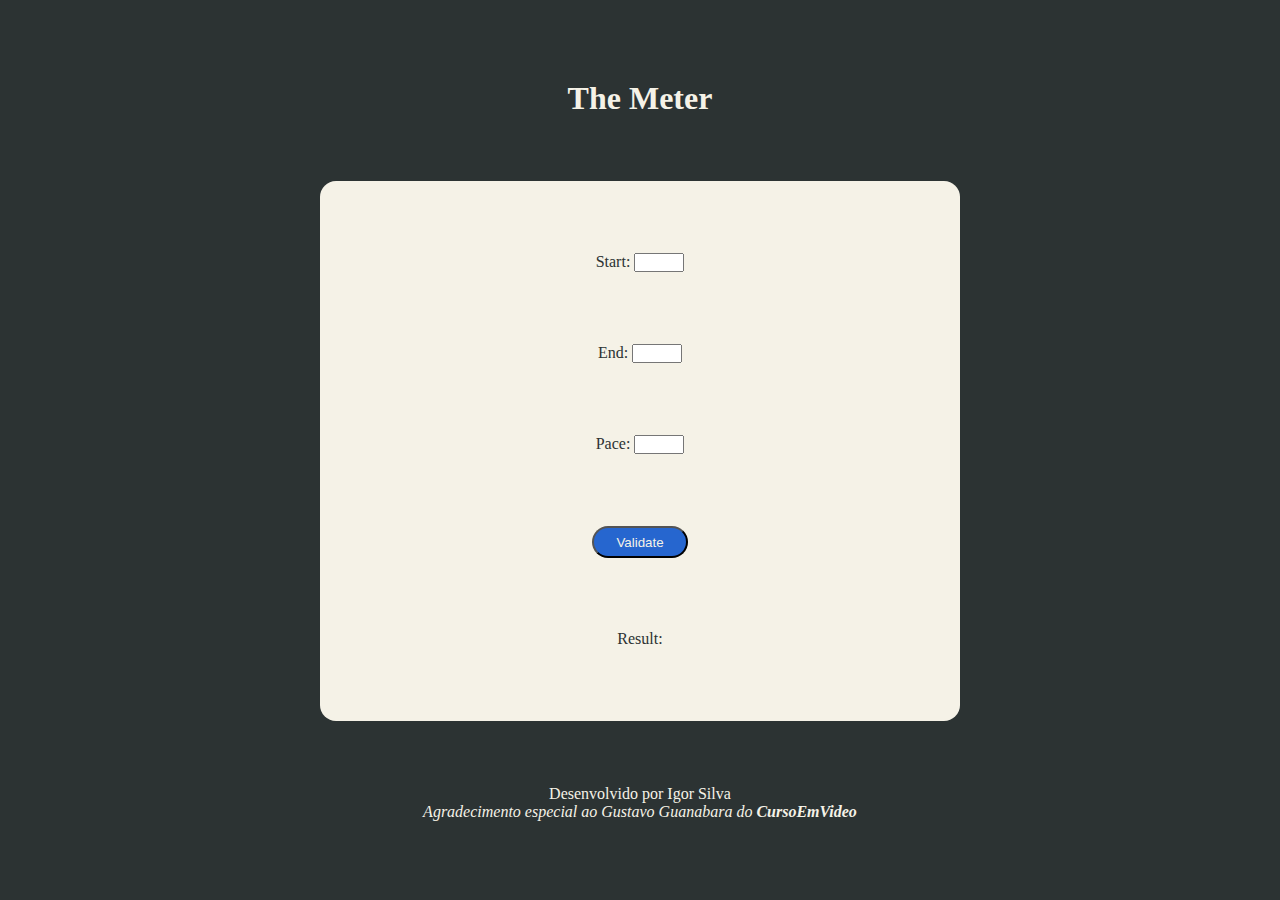
<file: ex3/index.html>
<!DOCTYPE html>
<html lang="en">
<head>
    <meta charset="UTF-8">
    <meta http-equiv="X-UA-Compatible" content="IE=edge">
    <meta name="viewport" content="width=device-width, initial-scale=1.0">
    <title>The Meter</title>
    <link rel="stylesheet" href="style.css">
</head>
<body>
    <header>
        <h1>The Meter</h1>
    </header>
    <section>
        <div id="start-container">
            <label for="start">Start:</label>
            <input type="number" name="start" id="start" class="page-input">
        </div>

        <div id="end-container">
            <label for="end">End:</label>
            <input type="number" name="end" id="end" class="page-input">
        </div>

        <div id="pace-container">
            <label for="pace">Pace:</label>
            <input type="number" name="pace" id="pace" class="page-input">
        </div>
        <div id="button-container">
            <input id="validate" type="button" value="Validate" onclick="calculate()">
        </div>
        <div id="res-container">
            <p id="res">Result:</p>
        </div>
    </section>
    <footer>
        <p>Desenvolvido por Igor Silva</p>
        <p><em>Agradecimento especial ao Gustavo Guanabara do <strong>CursoEmVideo</strong></em></p>
    </footer>
    <script src="script.js"></script>
</body>
</html>
</file>
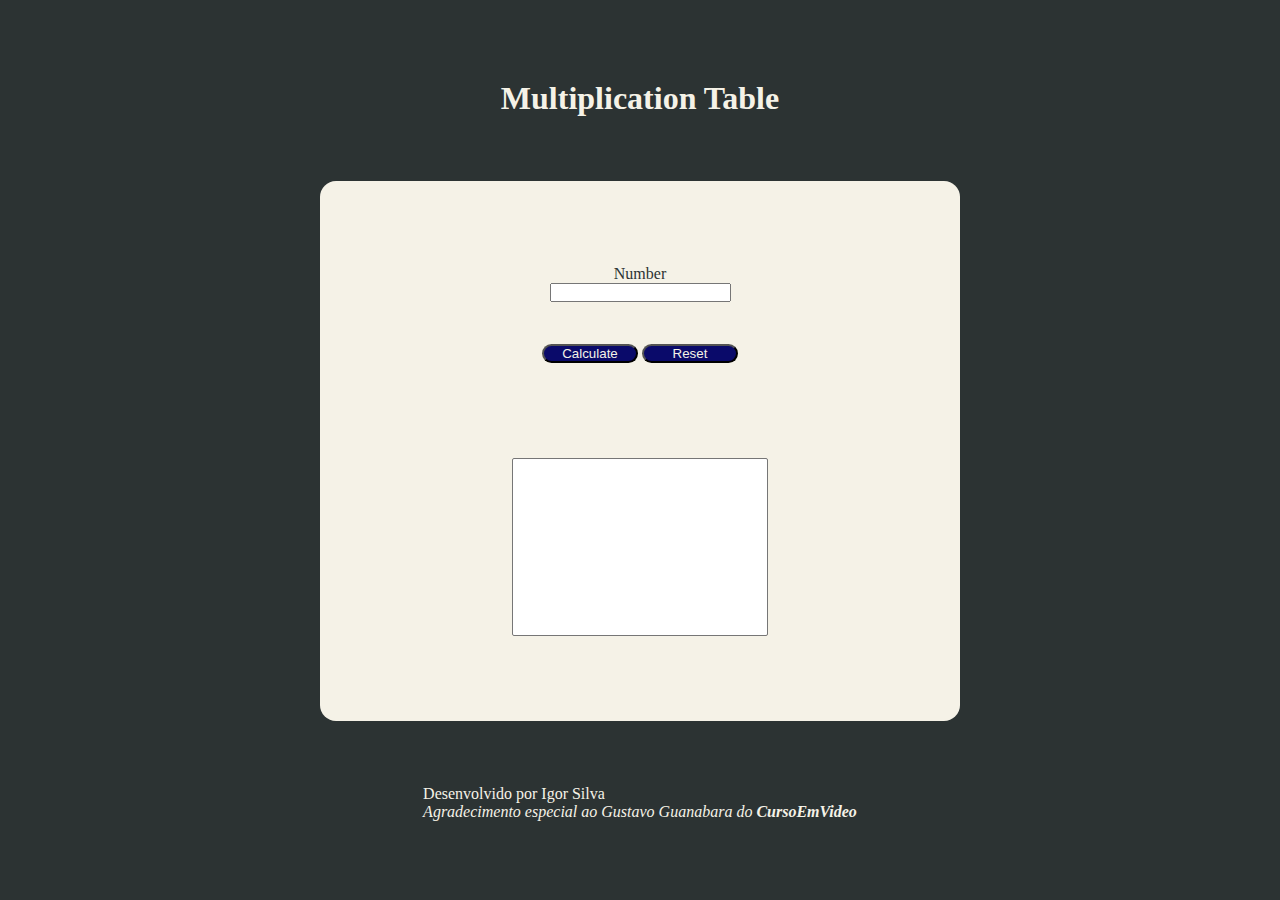
<file: ex4/index.html>
<!DOCTYPE html>
<html lang="en">
<head>
    <meta charset="UTF-8">
    <meta http-equiv="X-UA-Compatible" content="IE=edge">
    <meta name="viewport" content="width=device-width, initial-scale=1.0">
    <title>Multiplication Table</title>
    <link rel="stylesheet" href="style.css">
</head>
<body>
    <header>
        <h1>Multiplication Table</h1>
    </header>
    <section>
        <div id="number-container">
            <label for="number">Number</label>
            <input type="number" name="number" id="number">
                <div id="buttons">
                    <input type="button" value="Calculate" id="calculate" onclick="calculate()">
                    <input type="button" value="Reset" id="reset" onclick="reset()">
                </div>
        </div>
        <div id="table-container">
            <select name="table" id="table" size="11">

            </select>
        </div>

    </section>
    <footer>
        <p>Desenvolvido por Igor Silva</p>
        <p><em>Agradecimento especial ao Gustavo Guanabara do <strong>CursoEmVideo</strong></em></p>
    </footer>
    <script src="script.js"></script>
</body>
</html>
</file>
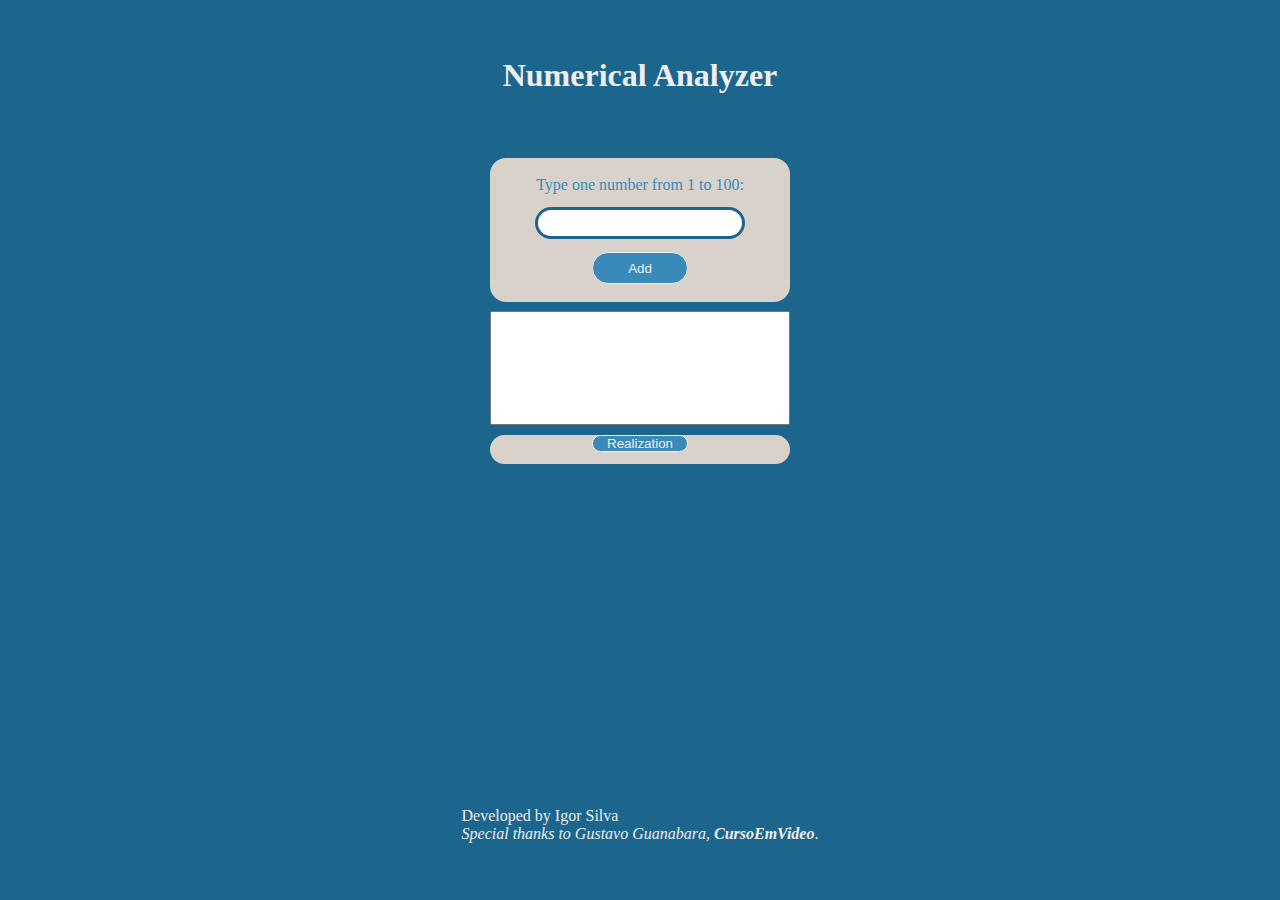
<file: ex5/index.html>
<!DOCTYPE html>
<html lang="en">
<head>
    <meta charset="UTF-8">
    <meta http-equiv="X-UA-Compatible" content="IE=edge">
    <meta name="viewport" content="width=device-width, initial-scale=1.0">
    <title>Numerical Analyzer</title>
    <link rel="stylesheet" href="style.css">
</head>
<body>
    <header>
        <h1>Numerical Analyzer</h1>
    </header>
    <section>
        <div id="number-container">
            <label for="number">Type one number from 1 to 100:</label>
            <input type="number" name="number" id="number">
            <input class="button" type="button" value="Add" onclick="add()">
        </div>
        <div id="table-container">
            <select name="table" id="table" size="5">
                
            </select>
        </div>
        <div id="realization">
            <input type="button" value="Realization" class="button" onclick="expand()">
            <p id="result"></p>
        </div>
    </section>
    <footer>
        <p>Developed by Igor Silva</p>
        <p><em>Special thanks to Gustavo Guanabara, <strong>CursoEmVideo</strong></em>.</p>
    </footer>
    <script src="script.js"></script>
</body>
</html>
</file>
<file: ex3/style.css>
*{
    margin: 0;
    padding: 0;
    box-sizing: border-box;
}
body{
    width: 100vw;
    height: 100vh;
    background-color: #2C3333;
    color: #F5F2E7;
    display: flex;
    flex-direction: column;
    align-items: center;
    justify-content: center;
}
section{
    margin-top: 5%;

    width: 50%;
    height: 60%;
    color: #2C3333;
    background-color: #F5F2E7;
    border-radius: 1rem;

    display: flex;
    flex-direction: column;
    align-items: center;
    justify-content: space-evenly;
}
.page-input{
    width: 50px;
}
.page-input:focus{
    outline: none;
    border: #2666CF 2px solid;
    border-radius: .1rem;
}
#validate{
    width: 6rem;
    height: 2rem;
    color: #F5F2E7;
    background-color: #2666CF;
    border-radius: 1rem;
}
#validate:hover{
    background-color: #124494;
}
footer{
    margin-top: 5%;
    text-align: center;
}
@media (max-width:350px) {
    section{
        margin-top: 5%;
    
        width: 100%;
        height: 60%;
  
    }
}
</file>
<file: ex4/style.css>
*{
    margin: 0;
    padding: 0;
    box-sizing: border-box;
}
body{
    width: 100vw;
    height: 100vh;
    background-color: #2C3333;
    color: #F5F2E7;
    display: flex;
    flex-direction: column;
    align-items: center;
    justify-content: center;
}
section{
    margin-top: 5%;

    width: 50%;
    height: 60%;
    color: #2C3333;
    background-color: #F5F2E7;
    border-radius: 1rem;

    display: flex;
    flex-direction: column;
    align-items: center;
    justify-content: space-evenly;
}
#number-container{
    width: 100%;
    height: 20%;
    display: flex;
    flex-direction: column;
    align-items: center;
}
#buttons{
    margin-top: 5%;
}
#calculate{
    margin-top: 5%;
    width: 6rem;
    background-color: #0a0a6a;
    color: #F5F2E7;

    border-radius: 1rem;
}
#calculate:hover{
    background-color: #36368d;
    width: 6.1rem;
}
#reset{
    margin-top: 5%;
    width: 6rem;
    background-color: #0a0a6a;
    color: #F5F2E7;

    border-radius: 1rem;
}
#reset:hover{
    background-color: #36368d;
    width: 6.1rem;
}


#table-container{
    width: 100%;
    display: flex;
    justify-content: center;

}
#table{
    width: 40%;
    height: 100%;

}
footer{
    margin-top: 5%;
}
@media (max-width:430px) {
    section{
        margin-top: 5%;
    
        width: 100%;
        height: 60%;
  
    }
}
</file>
<file: ex5/style.css>
*{
    margin: 0;
    padding: 0;
    box-sizing: border-box;
}
body{
    width: 100vw;
    height: 100vh;
    background-color: #1C658C;
    color: #EEEEEE;
    display: flex;
    flex-direction: column;
    align-items: center;
    justify-content: center;
}
section{
    margin-top: 5%;

    width: 70%;
    height: 65%;
    
    display: flex;
    flex-direction: column;
    align-items: center;
}
#number-container{
    border-radius: 1rem;
    padding: 2%;
    background-color: #D8D2CB;
    color: #398AB9;
    width: 80%;

    max-width: 300px;
    display: flex;
    flex-direction: column;
    align-items: center;
    margin-bottom: 1%;
}
#number{
    width: 100%;
    max-width: 210px;
}
#number{
    margin-top: 5%;
    border: 3px solid #1C658C;
    height: 2rem;
    text-align: center;
    border-radius: 1rem;
}
.button{
    margin-top: 5%;
    width: 6rem;
    height: 2rem;
    background-color: #398AB9;
    color: #EEEEEE;
    border-radius: 1rem;
    border: 1px solid #EEEEEE;
    transition: 1s;
}
section #realization input{
    margin-top: 0%;
    margin-bottom: 5%;
}
.button:hover{
    transition: 1s;
    width: 50%;
}
.button:active{
    transition: none;
    background-color: #D8D2CB;
}

#table-container{
    color: #398AB9;
    width: 80%;
    max-width: 300px;
    margin-bottom: 1%;
    
}
#table{
    width: 100%;
    
    padding: 1rem;
    overflow: scroll;

}
#realization{
    width: 80%;
    max-width: 300px;
    border-radius: 1rem;
    height: 5%;
    background-color: #D8D2CB;

    display: flex;
    flex-direction: column;
    justify-content: flex-start;
    align-items: center;

    color: black;
    transition: 2s;
}
#result{
    transition: 2s;
    color: #1C658C;
}

footer{
    margin-top: 5%;
}
@media (max-width:430px) {
    section{
        margin-top: 5%;
    
        width: 100%;
        height: 80%;
  
    }
}
</file>
